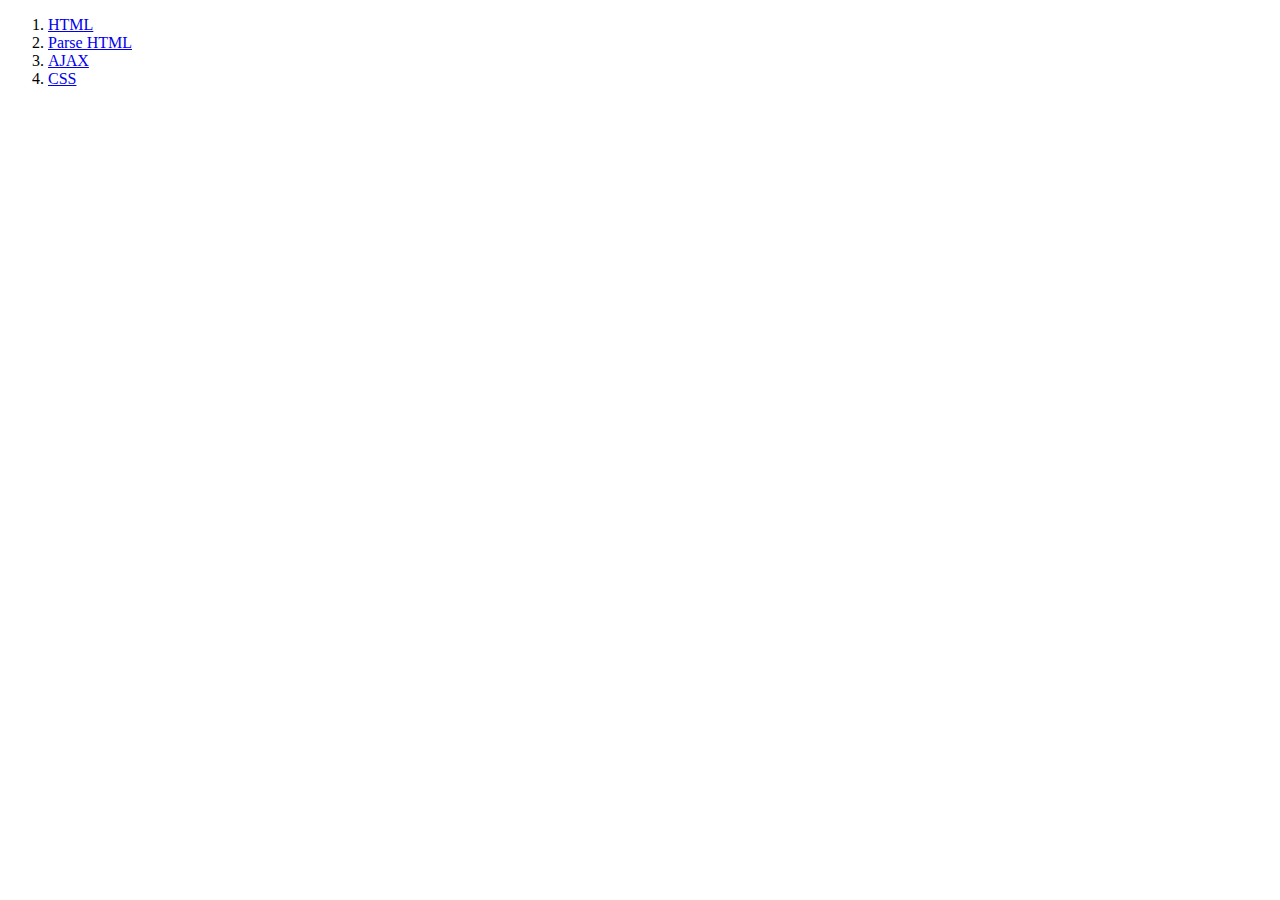
<file: index.html>
<!DOCTYPE html>
<html lang="pt-br">
  <head>
    <meta charset="UTF-8" />
    <meta http-equiv="X-UA-Compatible" content="IE=edge" />
    <meta name="viewport" content="width=device-width, initial-scale=1.0" />
    <title>EXA844 - Laercio</title>
  </head>
  <body>
    <ol type="1">
        <li><a href="activity1/index.html">HTML</a></li>
        <li><a href="activity5/index.html">Parse HTML</a></li>
        <li><a href="activity9/index.html">AJAX</a></li>
        <li><a href="activity11/index.html">CSS</a></li>
    </ol>
  </body>
</html>
</file>
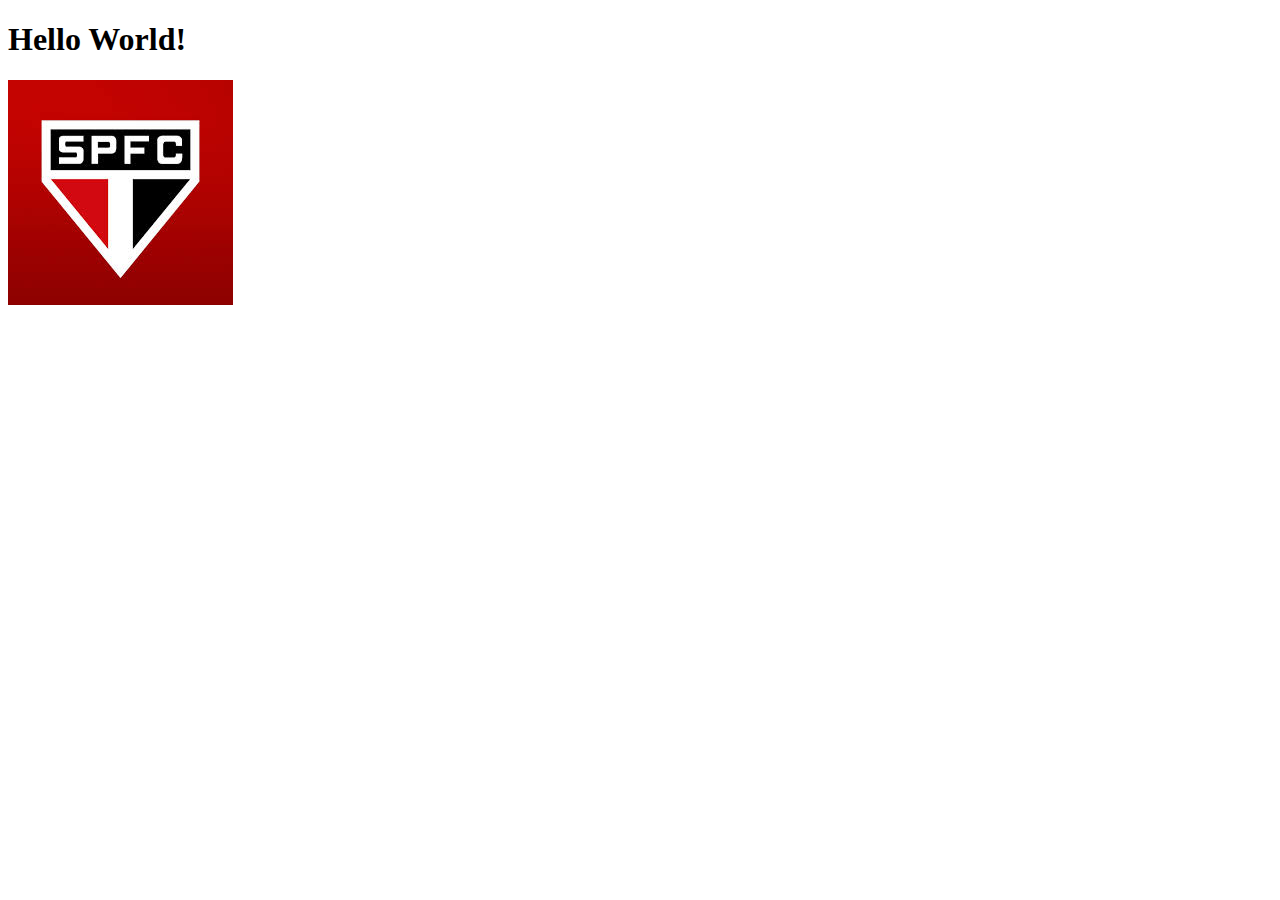
<file: activity1/index.html>
<!DOCTYPE html>
<html lang="pt-br">
  <head>
    <meta charset="UTF-8" />
    <meta http-equiv="X-UA-Compatible" content="IE=edge" />
    <meta name="viewport" content="width=device-width, initial-scale=1.0" />
    <title>EXA844 - Laercio - Classwork 1</title>
  </head>
  <body>
    <h1>Hello World!</h1>
    <img src="../assets/spfc.jpeg" alt="SPFC logo">
  </body>
</html>
</file>
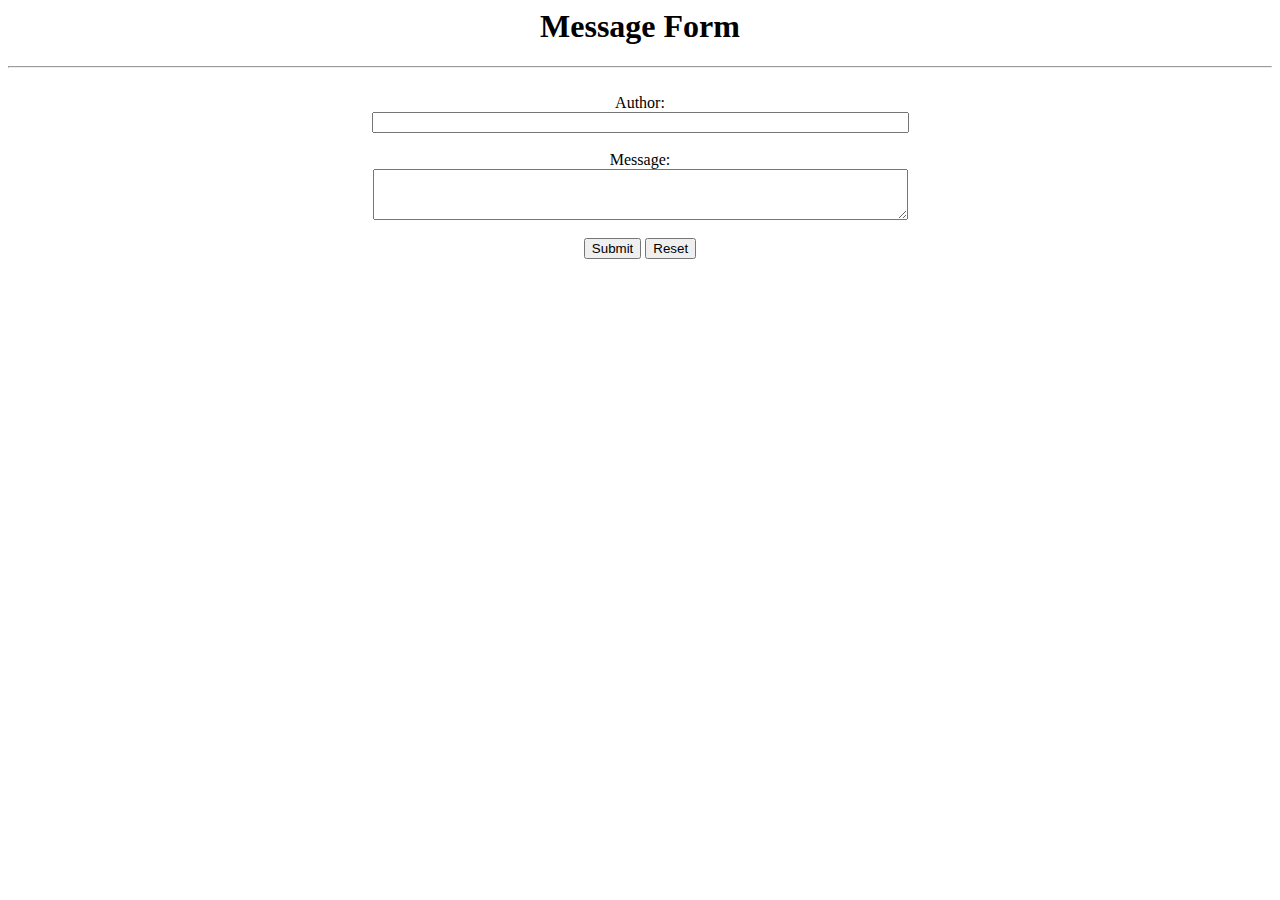
<file: activity6/index.html>
<html>
  <head>
    <title>Create Message</title>
    <meta http-equiv="Content-Type" content="text/html; charset=utf-8" />
  </head>
  <body>
    <h1 align="center">Message Form</h1>
    <hr />
    <br />
    <form
      method="POST"
      action="/cgi-bin/blog.py"
      align="center"
    >
      Author: <br />
      <input type="text" size="64" name="author" /><br /><br />
      Message: <br />
      <textarea rows="3" cols="64" name="message"></textarea><br /><br />
      <input type="submit" value="Submit" />
      <input type="reset" value="Reset" />
    </form>
  </body>
</html>
</file>
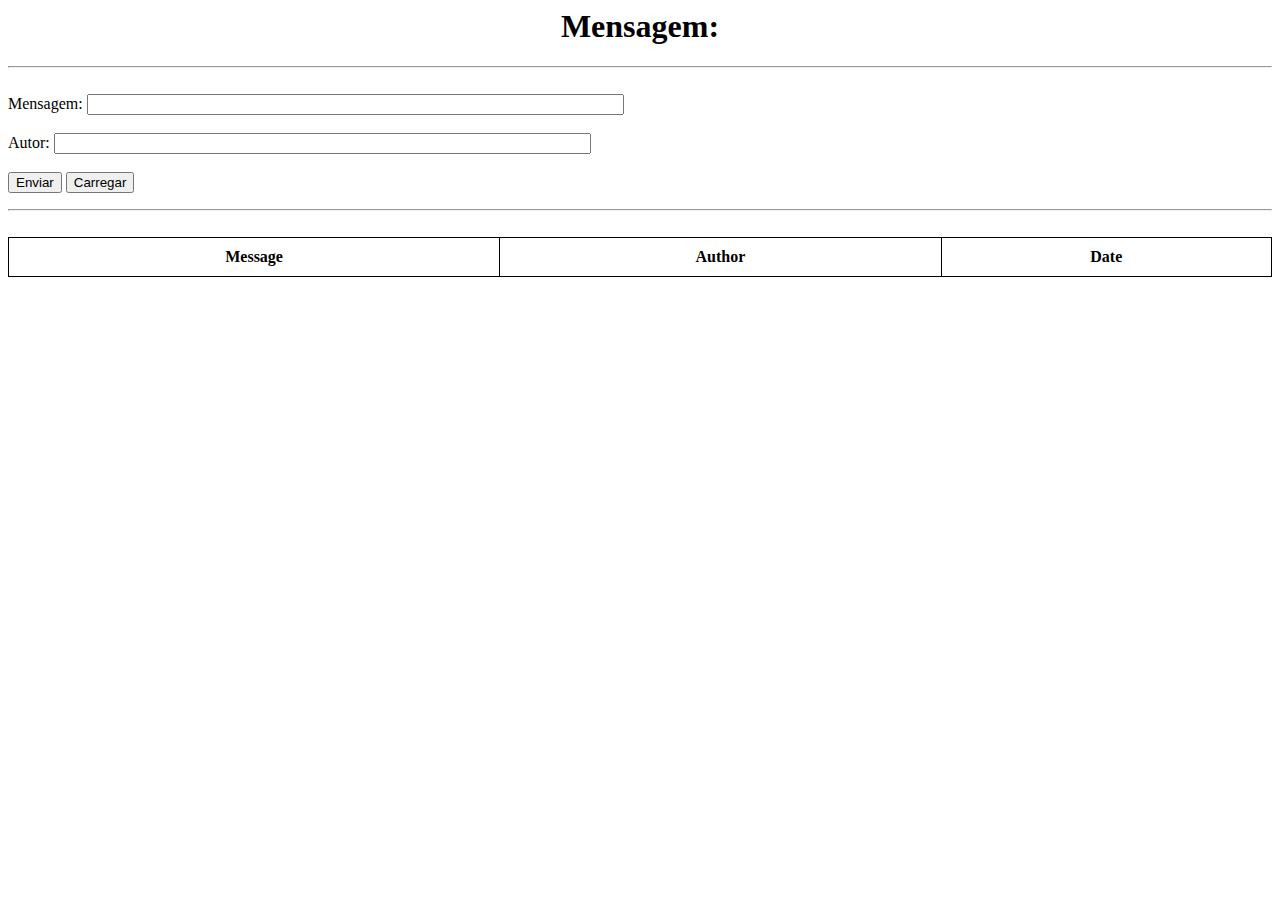
<file: activity9/index.html>
<html>
  <head>
    <title>My Blog</title>
    <meta http-equiv="Content-Type" content="text/html; charset=utf-8" />
    <style>
      table {
        width: 100%;
      }
      table,
      th,
      td {
        border: 1px solid black;
        border-collapse: collapse;
        padding: 10px;
      }
      .center {
        display: block;
        margin-left: auto;
        margin-right: auto;
        width: auto;
      }
    </style>
  </head>
  <body>
    <h1 align="center">Mensagem:</h1>
    <hr />
    <br />
    <form>
      <label>Mensagem:</label>
      <input type="text" size="64" name="msg" id="msg" /><br /><br />
      <label>Autor:</label>
      <input type="text" size="64" name="autor" id="autor" />
      <br /><br />
      <button type="button" onclick="send()">Enviar</button>
      <button type="button" onclick="getMessages()">Carregar</button>
    </form>
    <hr />
    <br />

    <table id="messagesTable" align="center">
      <tr>
        <th>Message</th>
        <th>Author</th>
        <th>Date</th>
      </tr>
    </table>
    <script type="application/javascript">
      function send(event) {
        var message = document.getElementById("msg");
        var author = document.getElementById("autor");
        data = {
          message: message.value,
          author: author.value,
        };
        var json_data = JSON.stringify(data);

        var header = {
          "Cotent-Type": "application/json",
        };

        var url =
          "https://script.google.com/macros/s/AKfycbzBn3sALe1rYjz7Ze-Ik7q9TEVP0I2V3XX7GNcecWP8NvCzGt4yO_RT1OlQp09TE9cU/exec";

        fetch(url, {
          method: "POST",
          body: json_data,
          headers: header,
          mode: "no-cors",
        });

        getMessages();
        message.value = "";
        author.value = "";
      }

      function getMessages() {
        var loading = document.getElementById("loading");

        var table = document.getElementById("messagesTable");
        var url =
          "https://script.google.com/macros/s/AKfycbzBn3sALe1rYjz7Ze-Ik7q9TEVP0I2V3XX7GNcecWP8NvCzGt4yO_RT1OlQp09TE9cU/exec";
        var ajax = new XMLHttpRequest();

        var qtt = table.rows.length - 1;
        console.log(qtt);

        ajax.open("GET", `${url}?tenho=${qtt}`, true);
        ajax.onload = function () {
          if (ajax.status === 200) {
            var jsonObj = JSON.parse(ajax.responseText);
            var position = 1;

            jsonObj.forEach((message) => {
              var row = table.insertRow(position);

              var messageCell = row.insertCell(0);
              var authorCell = row.insertCell(1);
              var dateCell = row.insertCell(2);

              messageCell.innerHTML = message[0];
              authorCell.innerHTML = message[1];
              dateCell.innerHTML = message[2];

              position += 1;
            });
            loading.innerHTML = "";
          }
        };
        ajax.send();
      }

      getMessages();
    </script>
  </body>
</html>
</file>
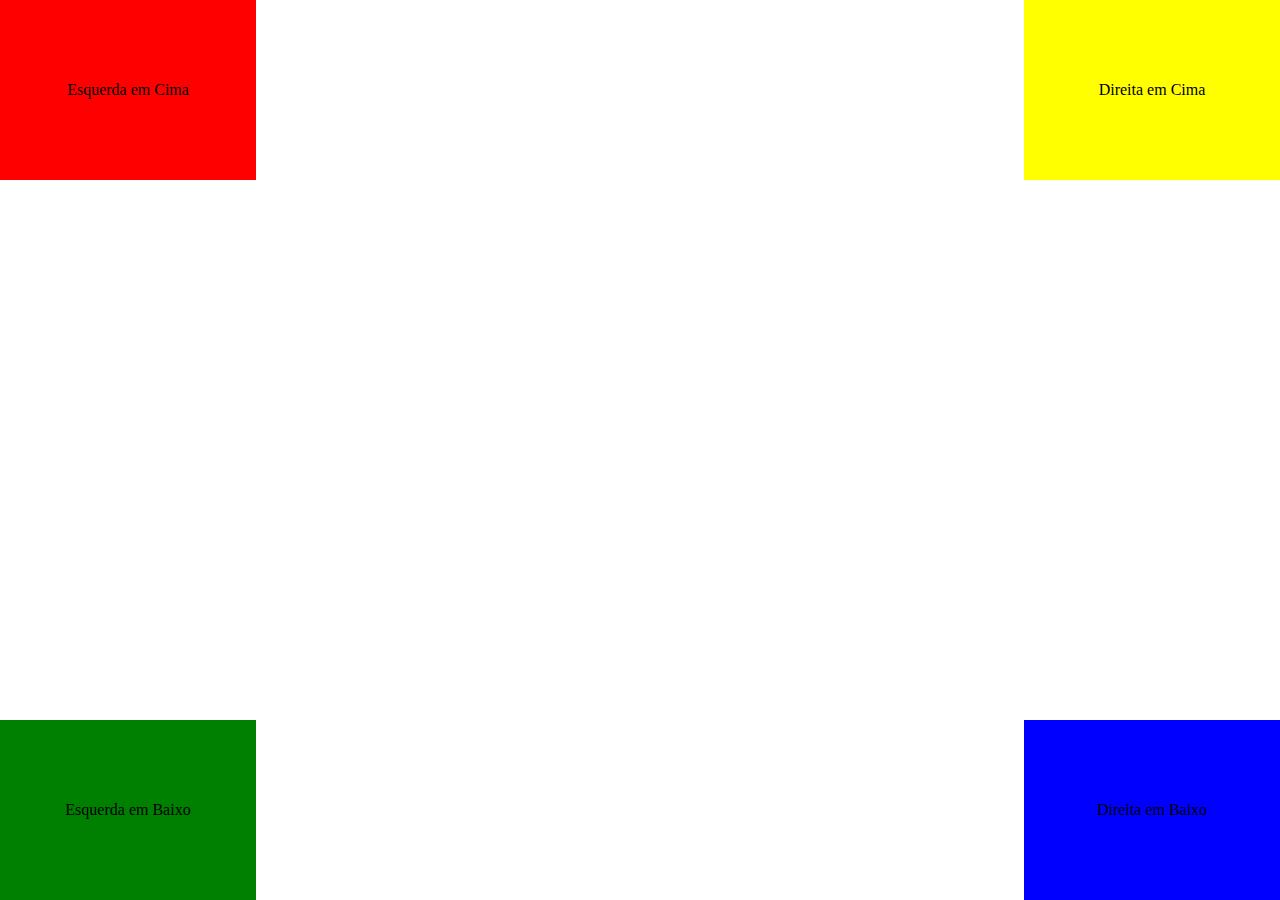
<file: activity11/posicionamento.html>
<!DOCTYPE HTML PUBLIC "-//W3C//DTD HTML 4.01//EN" "http://www.w3.org/TR/html4/strict.dtd">

<head>  
  <link rel="stylesheet" href="posicionamento.css" type="text/css">
  <meta name="viewport" content="width=device-width, initial-scale=1, minimimum-scale=1"/>
</head>

<body>		

<div class="esqcima">
  <p>Esquerda em Cima</p>
</div>

<div class="esqbaixo">
  <p>Esquerda em Baixo</p>
</div>

<div class="dircima">
  <p>Direita em Cima</p>
</div>

<div class="dirbaixo">
  <p>Direita em Baixo</p>
</div>

</body>
</file>
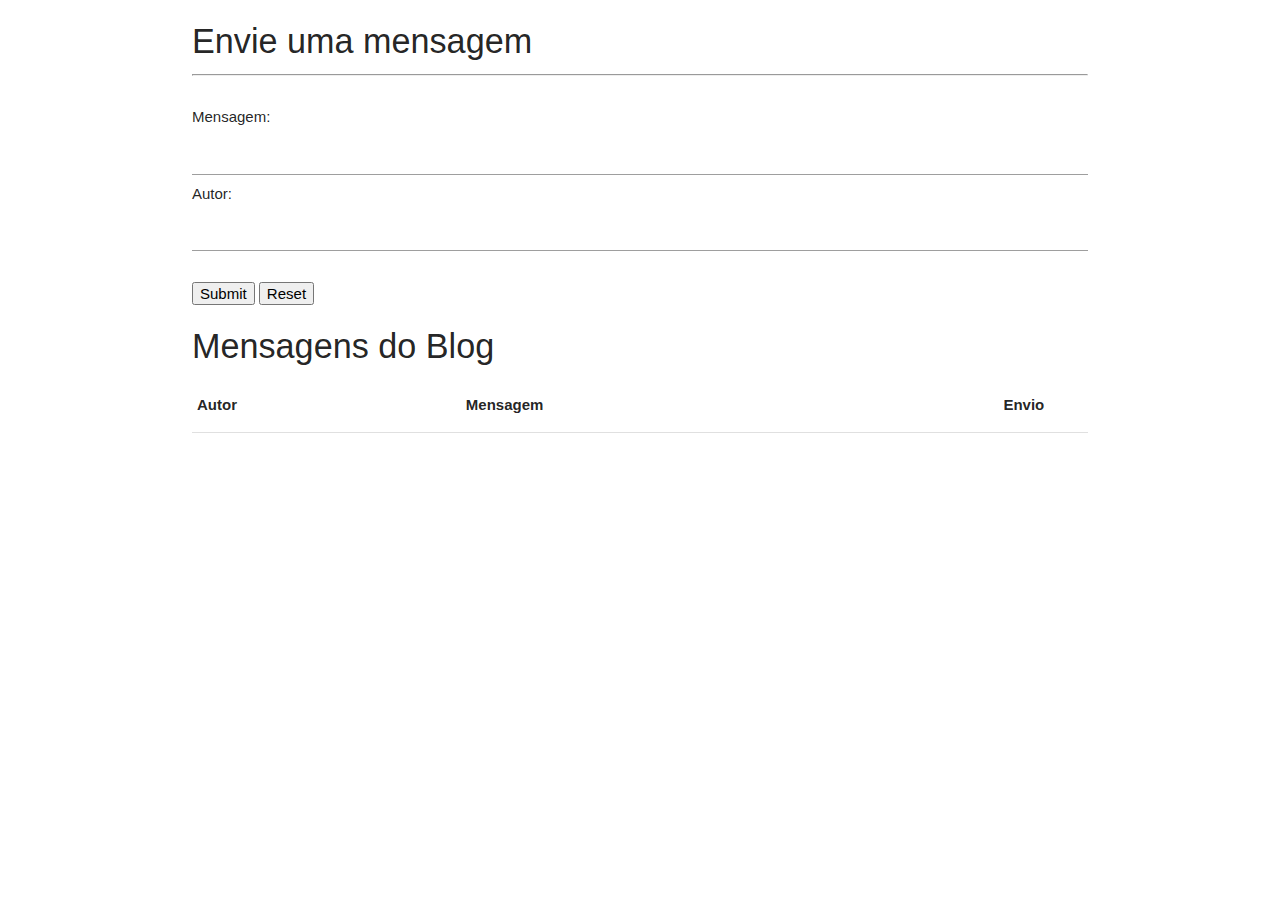
<file: activity8/Blog.html>
<!DOCTYPE html>
<html>
  <head>
    <title>Blog</title>
    <base target="_top">
    <script src="https://code.jquery.com/jquery-3.5.1.js"></script>    
    <link rel="stylesheet" href="https://cdnjs.cloudflare.com/ajax/libs/materialize/1.0.0/css/materialize.min.css">
    <script src="https://cdnjs.cloudflare.com/ajax/libs/materialize/1.0.0/js/materialize.min.js"></script>                      
  </head>
 
  <body>
    <div class="container">
      <h4>Envie uma mensagem</h4>            
      <HR><br>
      <form method="GET" action="https://script.google.com/macros/s/AKfycbzv_aMeWFQT0KH07iURXAvGe5--UJF3JpkVSUn4AOSZAwFr1KPbc01n1ACfCY4nyq_0Cw/exec">
       Mensagem:<input type="text" size=64 name="message" value=""><br>
       Autor:<input type="text" size=64 name="author" value=""><br>
       <br>     
        <input type="submit"> <input type="reset">
      </form>

      <h4>Mensagens do Blog</h4>      
      <div class="row">
        <table>
        <thead>
          <tr>              
              <th style="width: 30%">Autor</th>
              <th style="width: 60%">Mensagem</th>              
              <th style="width: 10%">Envio</th>              
          </tr>
        </thead>
        <tbody id="table-body">          
        </tbody>
      </table>
      </div>
    </div>  
    <script>
      google.script.run.withSuccessHandler(generate).getMessages();

      function generate(jsonArray){
        var tBody = document.getElementById("table-body");      

        var data = JSON.parse(jsonArray);
        
        data.forEach(function(row){     
          if (row) {        
            var tRow = document.createElement("tr");        
            for(var i=0; i<row.length; i++){      
              var tCol = document.createElement("td");              
              tCol.textContent = row[i];                       
              tRow.appendChild(tCol);          
            }            
            tBody.appendChild(tRow);     
          }
        });
      }
    </script>
  </body>  
</html>
</file>
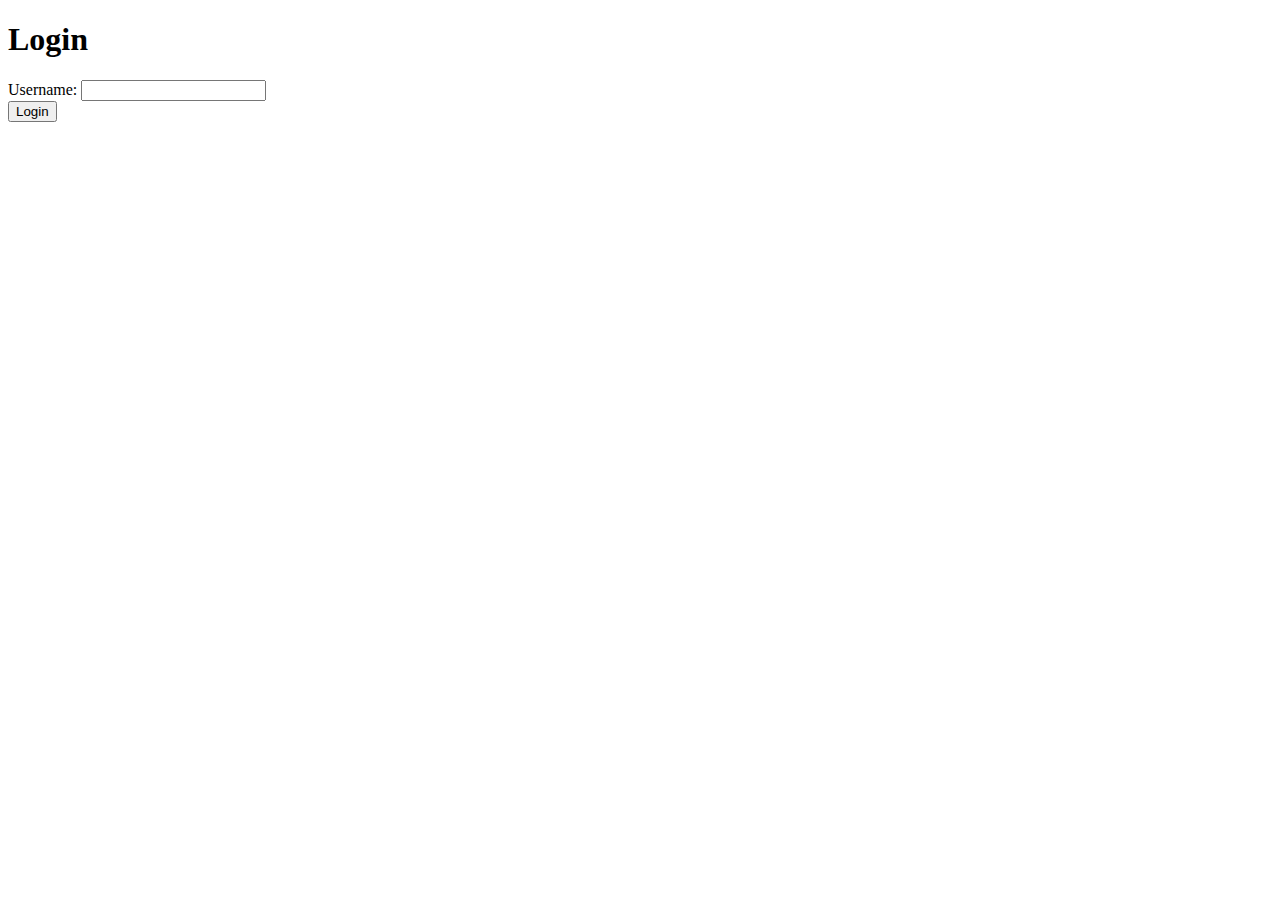
<file: activity10/templates/login.html>
<!DOCTYPE html>
<html>
  <head>
    <title>Login</title>
  </head>
  <body>
    <h1>Login</h1>
    <form method="post" action="/login">
      <label for="username">Username:</label>
      <input type="text" id="username" name="username" required />
      <br />
      <input type="submit" value="Login" />
    </form>
  </body>
</html>
</file>
<file: activity11/posicionamento.css>
.esqcima,
.dircima,
.esqbaixo,
.dirbaixo {
  position: absolute;
  text-align: center;
  display: flex;
  justify-content: center;
  align-items: center;
  width: 20%;
  height: 20%;
}

.esqcima {
  background-color: red;
  left: 0;
  top: 0;
}

.dircima {
  background-color: yellow;
  right: 0;
  top: 0;
}

.esqbaixo {
  background-color: green;
  left: 0;
  bottom: 0;
}

.dirbaixo {
  background-color: blue;
  right: 0;
  bottom: 0;
}

@media (max-width: 640px) {
  .esqcima,
  .dircima,
  .esqbaixo,
  .dirbaixo {
    position: relative;
    width: 100%;
  }
}
</file>
